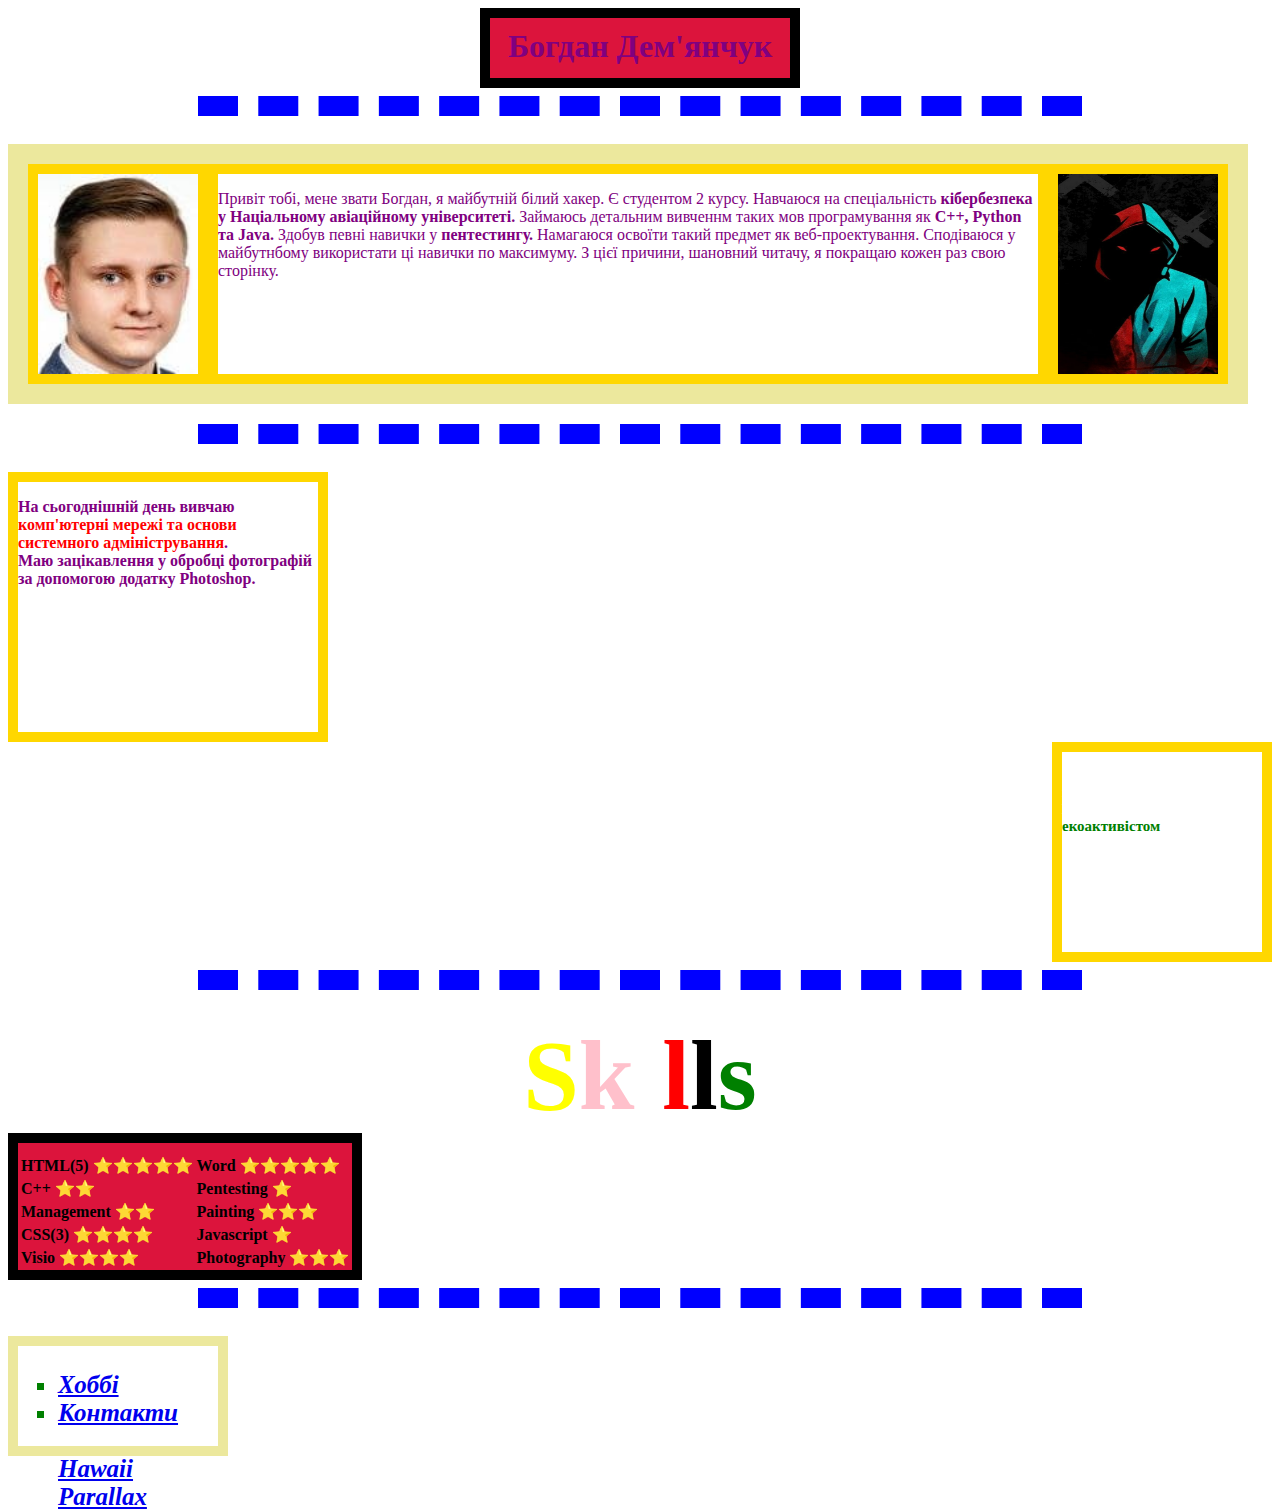
<file: index.html>
<!DOCTYPE html>
<html>
  <head>
    <title>Богдан </title>
    <link rel="shortcut icon" href="pictures for site/SeekPng.com_star-png_16811.png" />
    <meta charset="utf-8">
    <link rel="stylesheet" href ="style.css">
  </head>
  <body class="body2">
    <div id="flex-direction">
      <header class="flex-item-1">
    <h1>Богдан Дем'янчук</h1></h>
      </header>
  </div>
    <hr class="hr1">
    <section>
    <div class="block">
      <div>
        <img  src="pictures for site/photo_2021-11-02_19-41-08.jpg"    class="flex-item-2">
      </div>
          <div class="flex-item-3">
            <p>
            Привіт тобі, мене звати Богдан, я майбутній білий хакер. Є студентом 2 курсу.
            Навчаюся на спеціальність <b>кібербезпека у Націальному авіаційному університеті.</b>
           Займаюсь детальним вивченнм таких мов програмування як <b>С++, Python та Java.</b>
            Здобув певні навички у <b>пентестингу.</b>
            Намагаюся освоїти такий предмет як веб-проектування.
            Сподіваюся у майбутнбому використати ці навички по максимуму.
            З цієї причини, шановний читачу, я покращаю кожен раз свою сторінку.
            </p>
          </div>
      <div>
         <img  src="pictures for site/1ed9a72eb0c0626cbe778dc611ac55f8.jpg" alt="Boy"   class="flex-item-2">
      </div>
    </div>
    <hr class="hr1">
    <div id="flex-direction" class="flex-item-4">
    <p>
    <b>На сьогоднішній день  вивчаю <span>комп'ютерні мережі та основи системного адміністрування</span>.</b>
    <br><b>Маю зацікавлення у обробці фотографій за допомогою додатку Photoshop.</b>
    </p><br>
  </div>
  </section>
  <section>
  <div>
  <div   id="flex-container">
    <div class="flex-item-5">
      <p class="p1">
      <b>Сам я із провінційного містечка - Новограда-Волинського<b>
      <b>Являюся <span class="span6">екоактивістом</span>.</b>
    </p>
    </div>
  </div>
  </div>
  <section>
    <hr class="hr1">
    <h3 align="left"><span class="span1">S</span><span class="span2">k</span><span class="span3">i</span><span class="span4">l</span><span class="span5">l</span><span class="span6">s</span></h3>
    <table class="flex-item-1">
      <tr>
        <td>HTML(5)&nbsp;⭐⭐⭐⭐⭐</td>
        <td>Word&nbsp;⭐⭐⭐⭐⭐</td>
      </tr>
      <tr>
        <td>C++&nbsp;⭐⭐</td>
        <td>Pentesting&nbsp;⭐</td>
      </tr>
      <tr>
        <td>Management&nbsp;⭐⭐</td>
        <td>Painting&nbsp;⭐⭐⭐</td>
      </tr>
      <tr>
        <td>CSS(3)&nbsp;⭐⭐⭐⭐</td>
        <td>Javascript&nbsp;⭐</td>
      </tr>
      <tr>
        <td>Visio&nbsp;⭐⭐⭐⭐</td>
        <td>Photography&nbsp;⭐⭐⭐</td>
     </tr>
    </table>
    </section>
     <hr class="hr1">
     <footer>
    <nav class="block1">
    <ul>
      <li style="list-style-type: square"><a href="2 hobby.html"><b>Хоббі</b></a></li>
      <li style="list-style-type: square"><a href="3 about me.html"><b>Контакти</b></a></li>
      <br><a href="responsive-flex.html"><b>Hawaii</b></a>
      <br><a href="parallaxf.html"><b>Parallax</b></a>
    </ul>
  </nav>
</footer>
  </body>
</html>
</file>
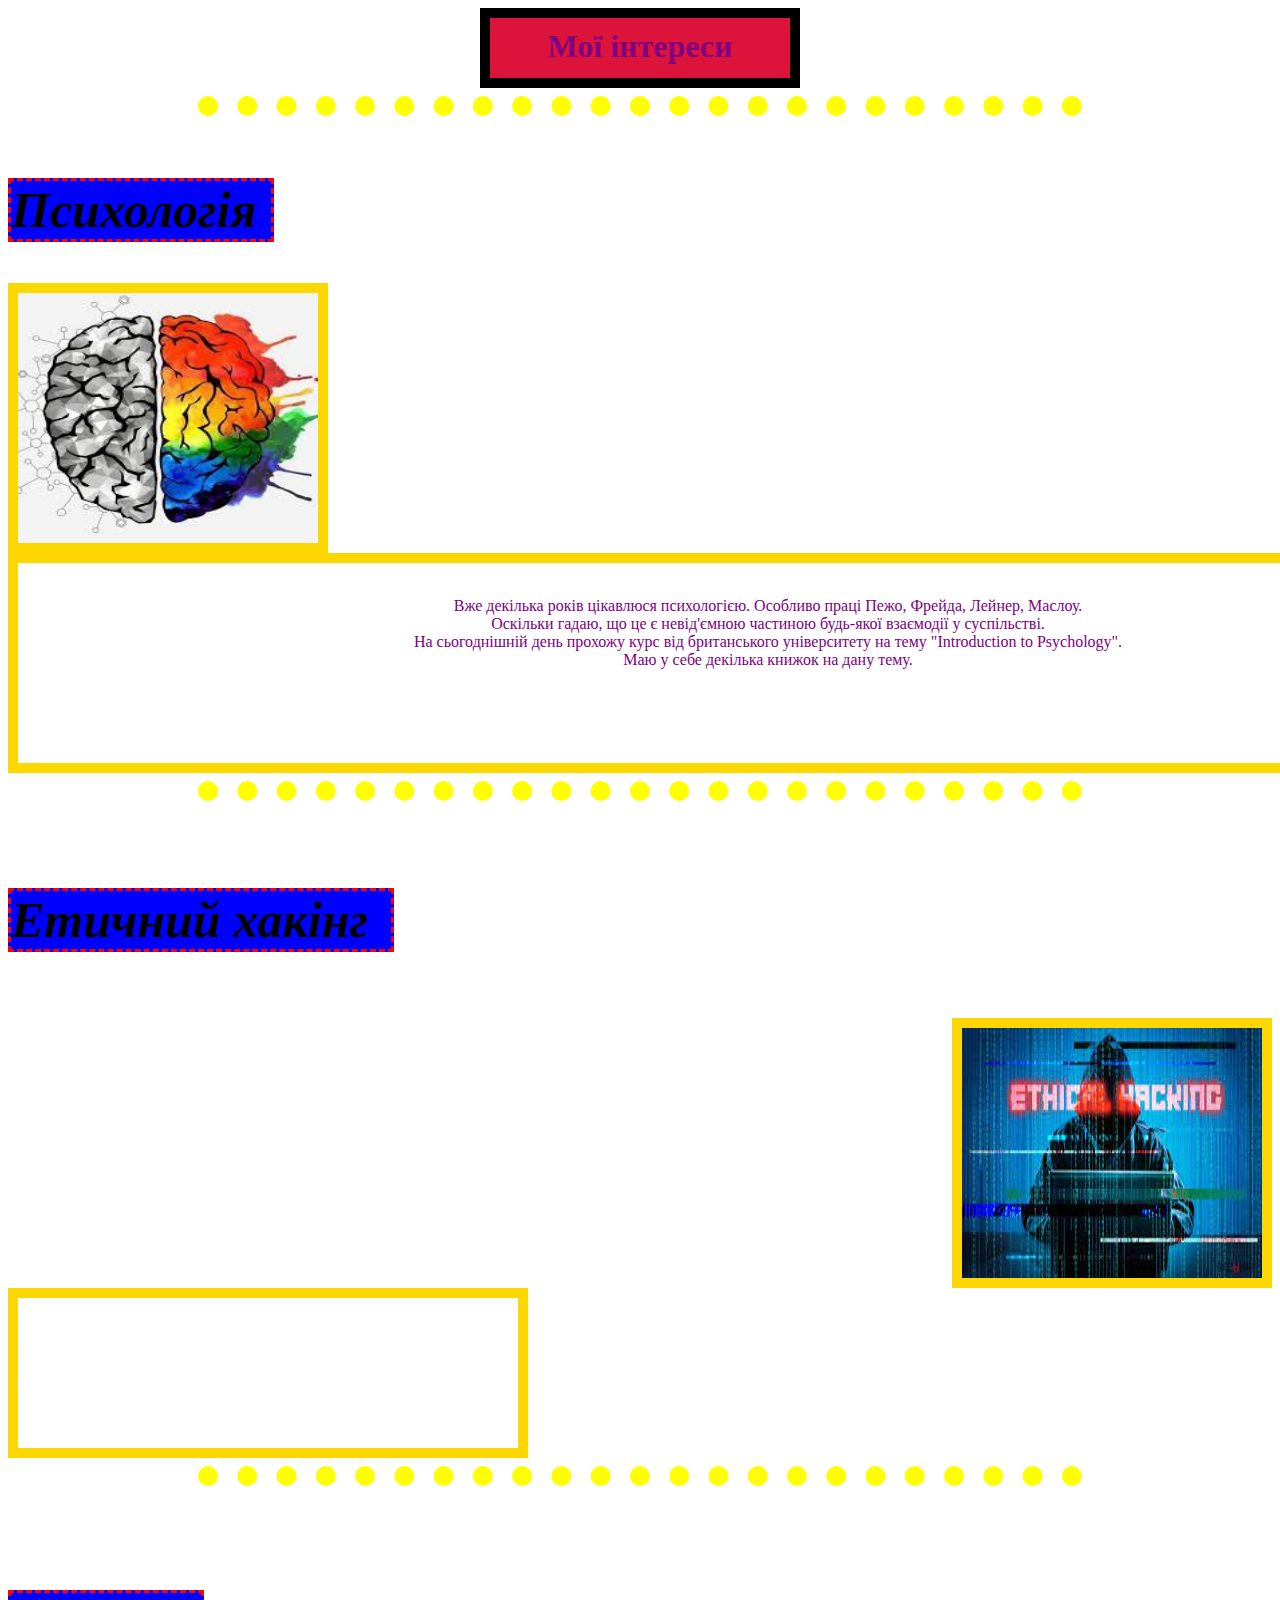
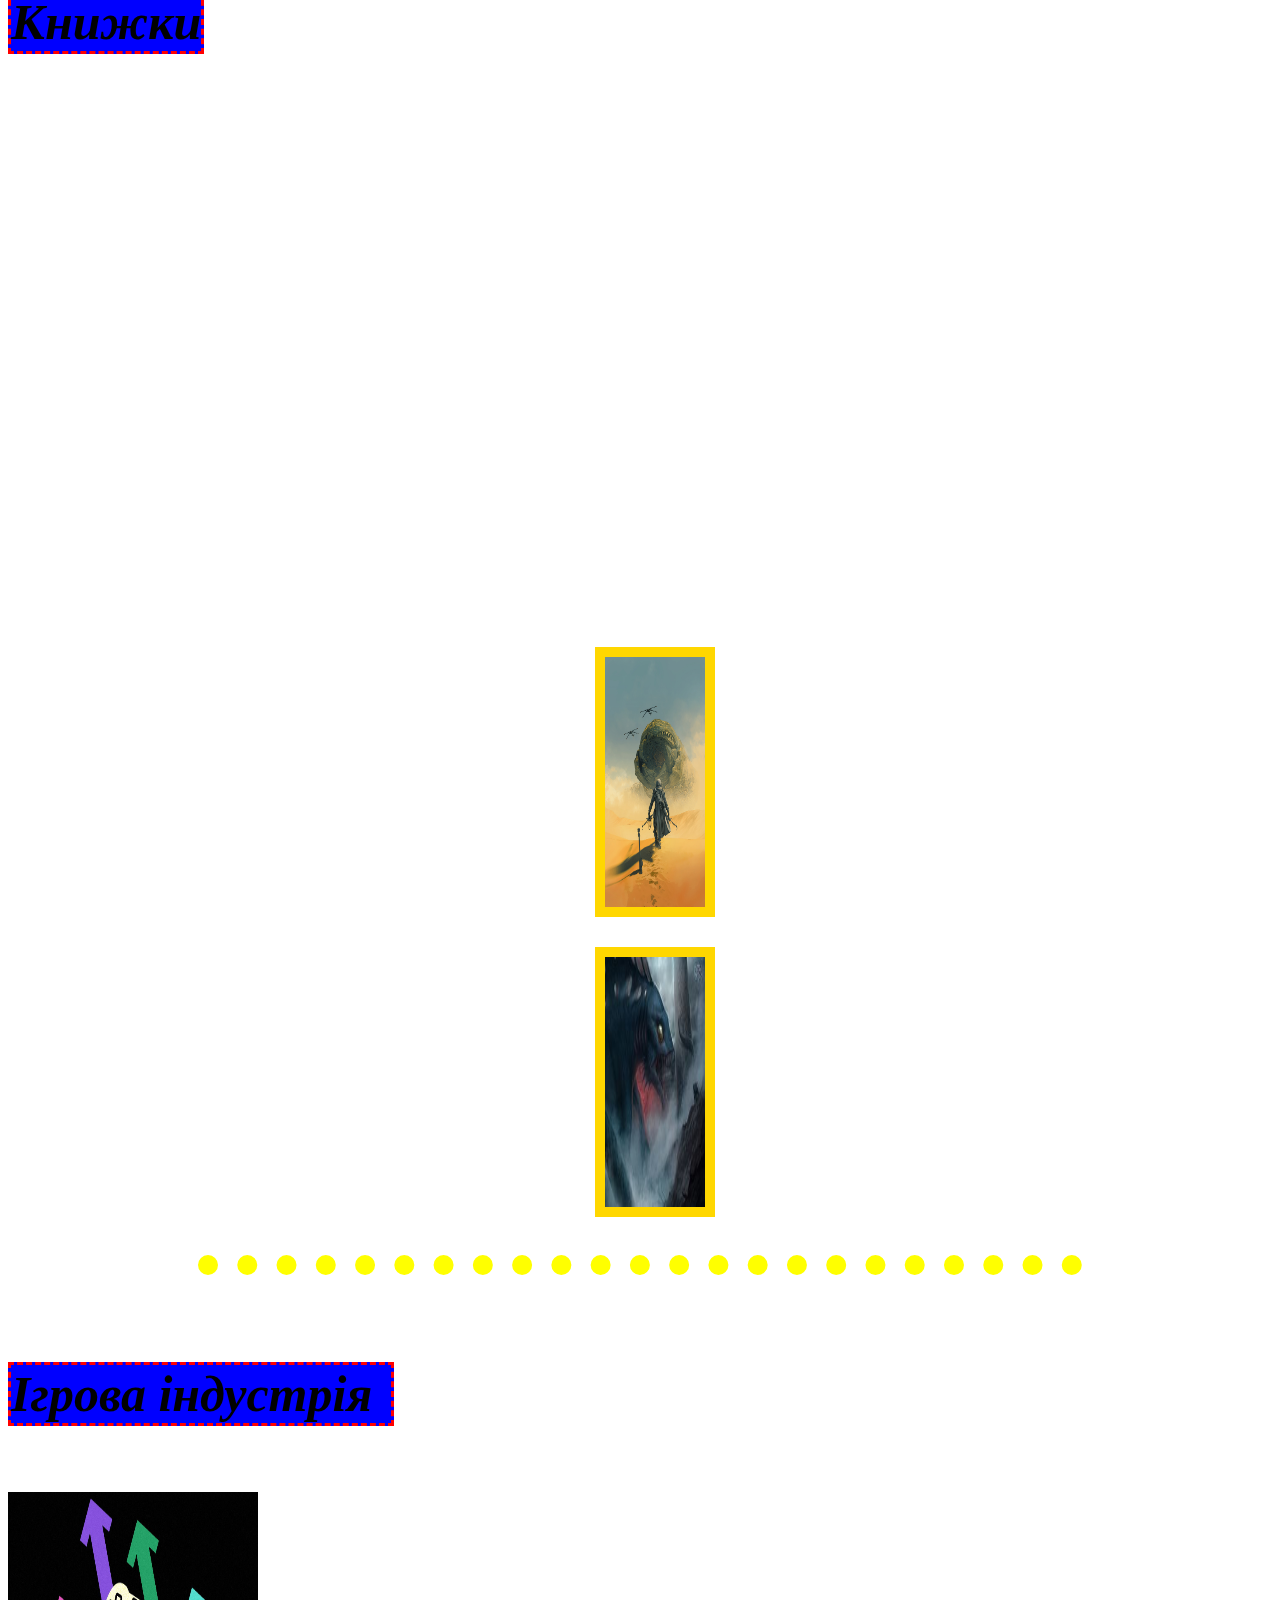
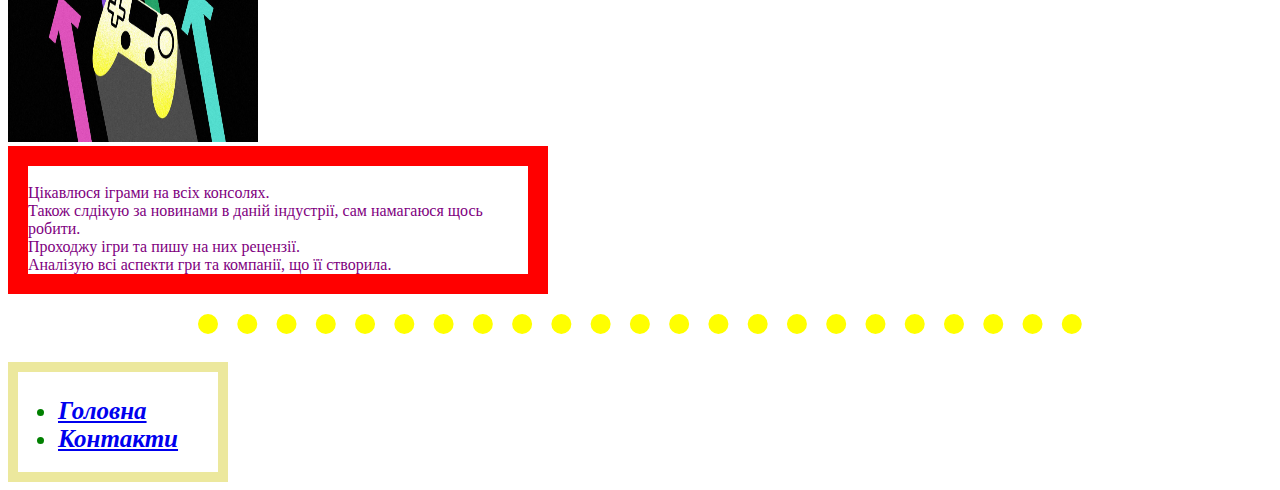
<file: 2 hobby.html>
<!DOCTYPE html>
<html>
  <head>
    <title>Хоббі</title>
      <link rel="shortcut icon" href="pictures for site/SeekPng.com_moto-png_1757232.png" />
    <meta charset="utf-8">
      <link rel="stylesheet" href ="style.css">
  </head>
  <body class="body1">
    <div id="flex-direction">
      <span class="flex-item-1">
      <header>
        <h1>Мої інтереси</h1>
      </header>
  </div>
    <hr class="hr2">
    <section>
    <h2><b><i>Психологія</i></b></h2>
    <div>
      <img class="flex-item-4" src="pictures for site/Без названия.jpg" alt="brain">
    </div>
    <div class="flex-item-6">
    <p class="p3">
        <br>Вже декілька років цікавлюся психологією. Особливо праці Пежо, Фрейда, Лейнер, Маслоу.<br>
        Оскільки гадаю, що це є невід'ємною частиною будь-якої взаємодії у суспільстві.
        <br>На сьогоднішній день прохожу курс від британського університету на тему "Introduction to Psychology".
        <br>Маю у себе декілька книжок на дану тему.
    </p>
    </div>
<hr class="hr2">
<h4><b><i>Етичний хакінг</i></b></h4>
<div id="flex-container">
  <img  class="flex-item-8" src="pictures for site/Без названия (1).jpg" alt="hacker">
</div>
<div class="flex-item-7">
     <p class="p2">
     <br>Від недавнього часу став цікавитися етичним хакінгом, а саме пентестингом.
     <br>Дана сфера включає в себе понад 25 окремих тем та понад 100 інструментів.
    <br>Є доволі актуальним в наші дні
</p>
</div>
<hr class="hr2">
<h5><b><i>Книжки</i></b></h5>
  <div class="container">
    <p class="blockfirst">
       <br>Великий фанат книжок, серед улюблених жанрів: жахи, детективи, драма, філософія, пригоди, психологія.
       <br>  Маю невеличку бібліотеку вдома.
       <br>  Маю декілька улюблених авторів: Лавкрафт, Толстой, Орвелл, Кінг, Дойл, Герберт
       <br>  Улюблена книга: "Дюна"
    </p>
  </div>
  <div class="container-right">
    <div class="block-item">
       <img  class="flex-item-9" src="pictures for site/56946cad66a6758ff9281cf3e3aeae65.png" >
    </div>
    <div class="block-item">
       <img  class="flex-item-9" src="pictures for site/240px-Lovecraft-art-Dagon-3518897.jpeg" >
    </div>
  </div>
  </div>
<hr class="hr2">
<h4><b><i>Ігрова індустрія</i></b></h4>
<img src="pictures for site/1-22.jpg" alt="hack" width="300">
<p id="para4" class="block2">
  <br>Цікавлюся іграми на всіх консолях.
  <br>Також слдікую за новинами в даній індустрії, сам намагаюся щось робити.
  <br>Проходжу ігри та пишу на них рецензії.
  <br>Аналізую всі аспекти гри та компанії, що її створила.
</p>
<section>
<hr class="hr2">
 <footer>
<nav class="block1">
  <ul>
    <li><a href="index.html"><b>Головна</b></a>
    <li><a href="3 about me.html"><b>Контакти</b></a>
  </ul>
</nav>
 <footer>
</body>
</html>
</file>
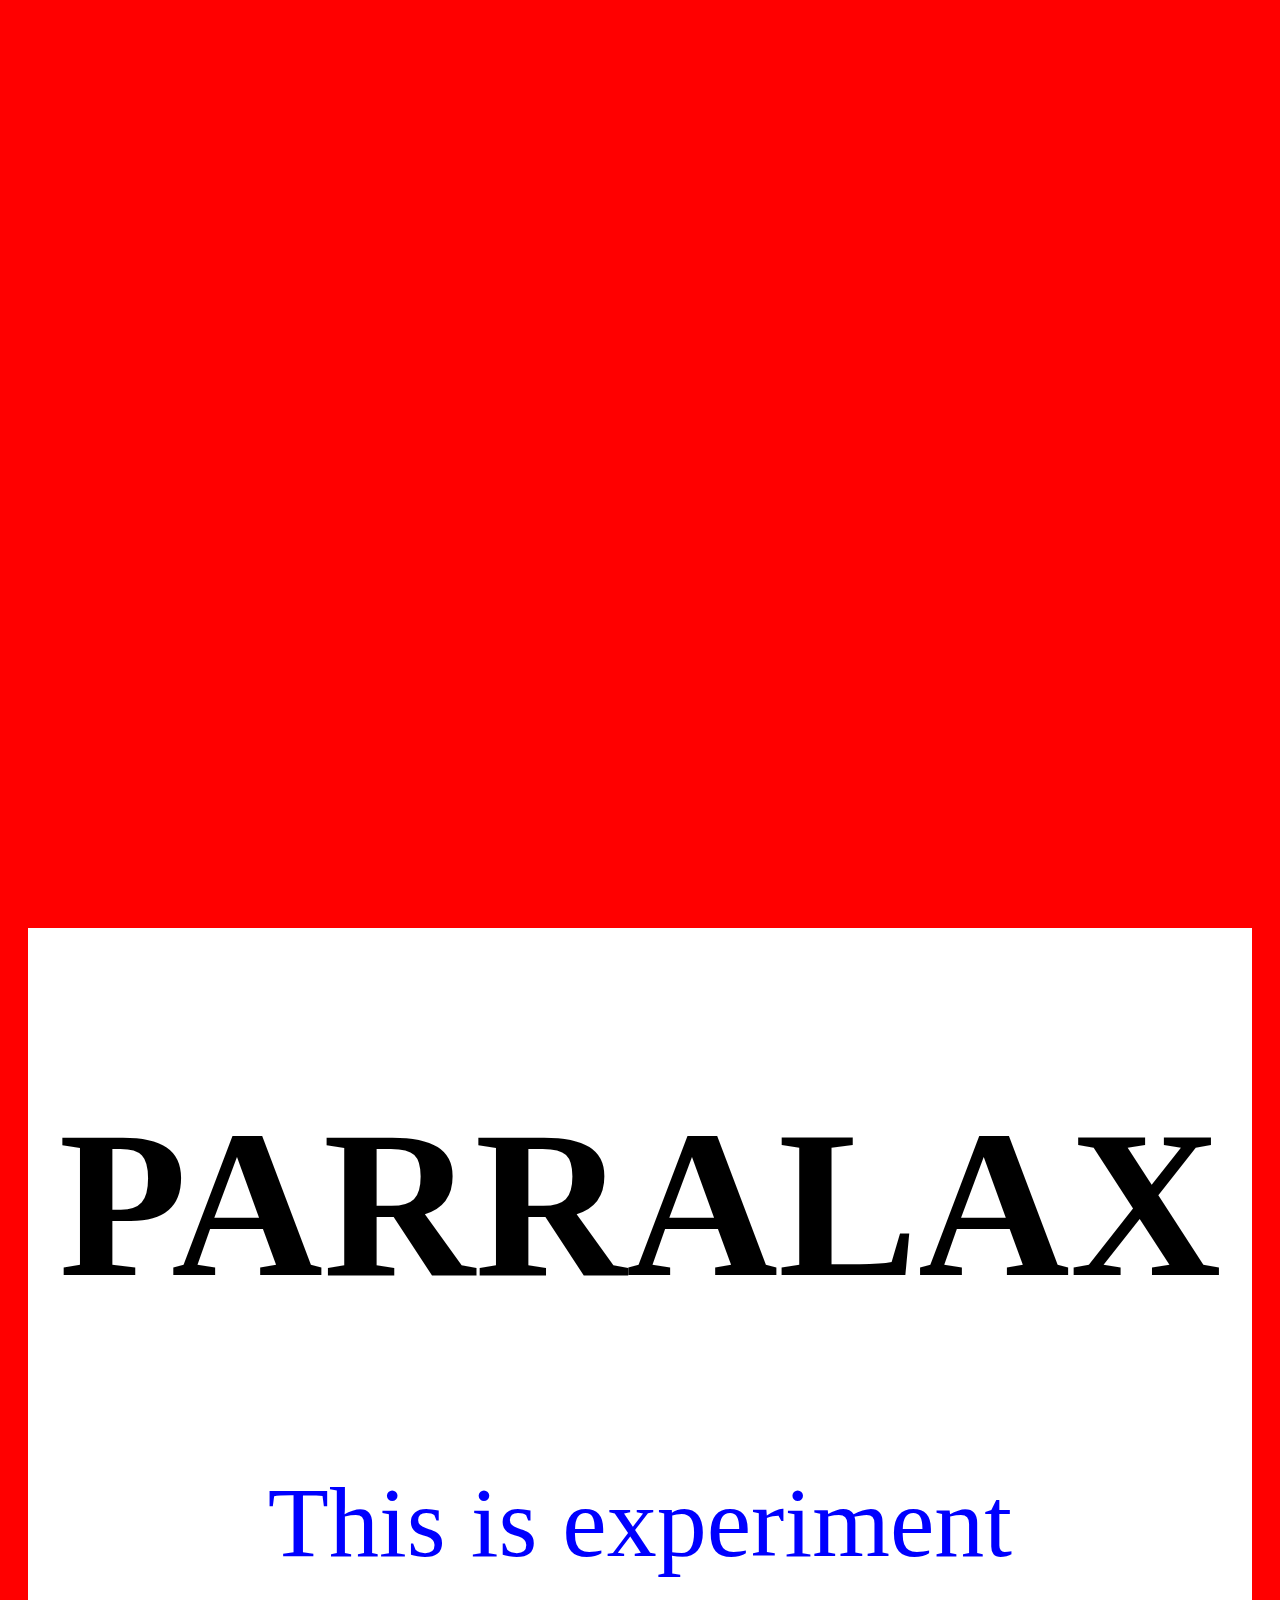
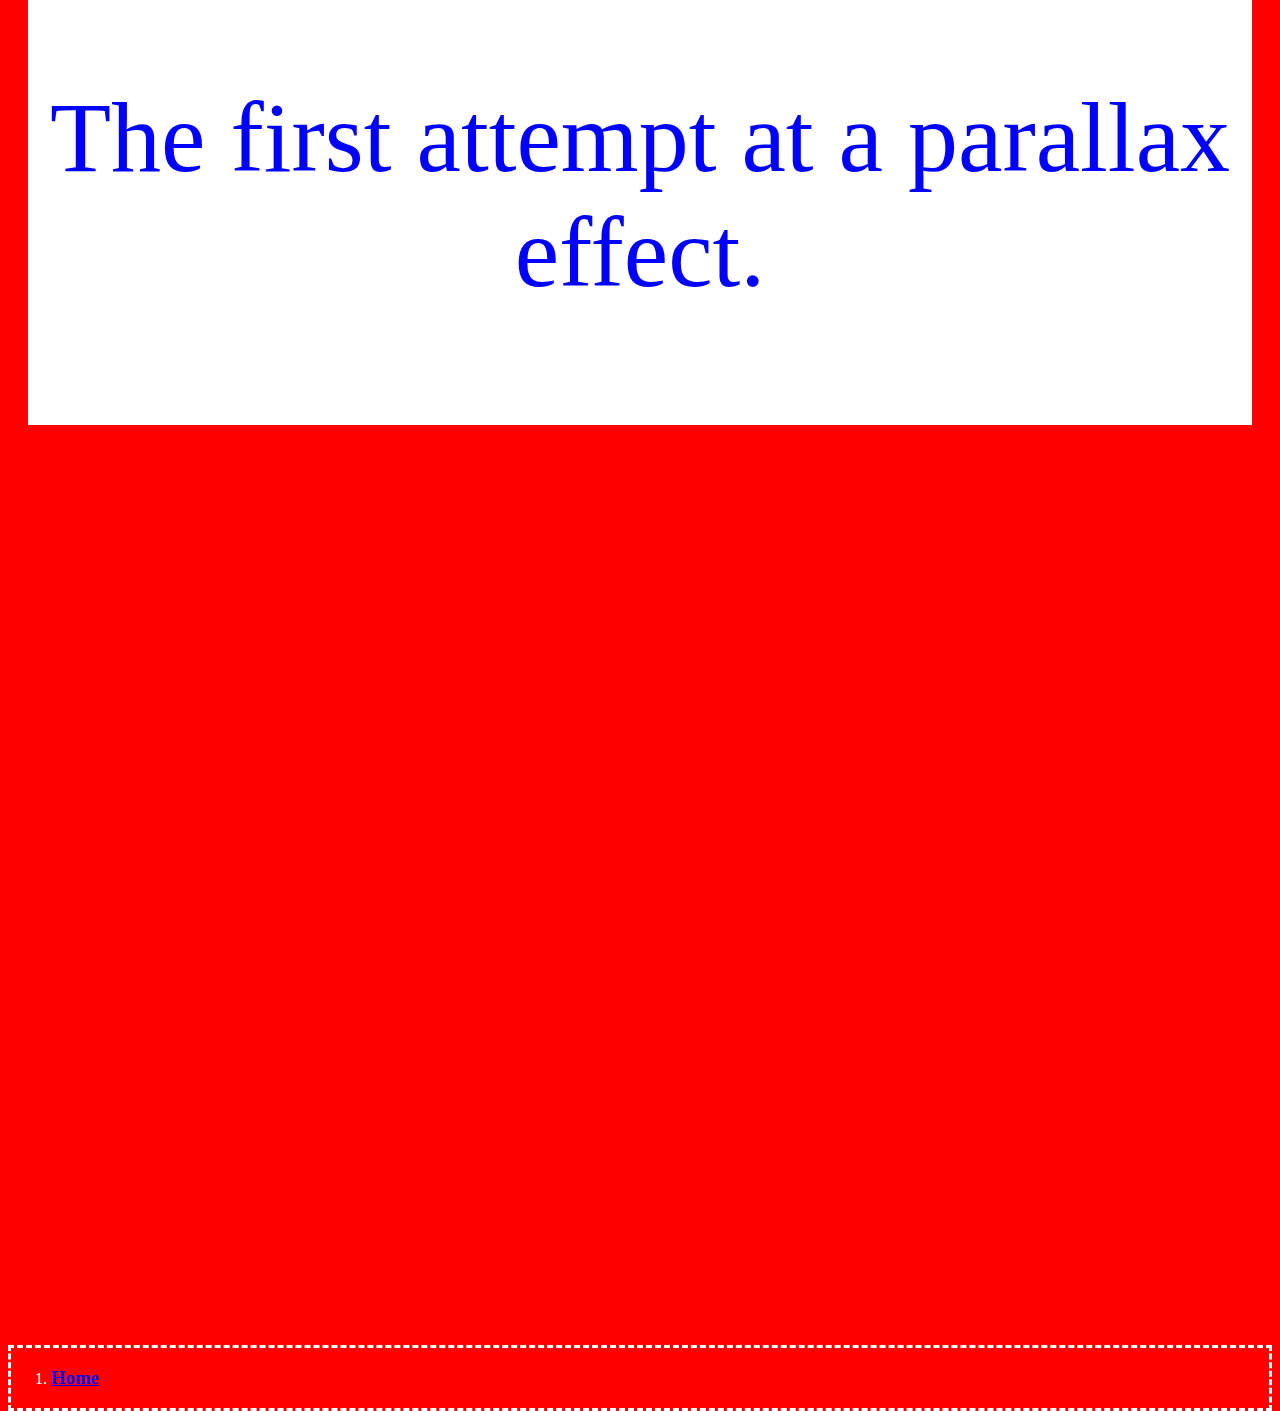
<file: parallaxf.html>
<!DOCTYPE html>
<html>
<head>
  <meta charset="utf-8">
  <meta name="viewport" content="width=device-width, initial-scale=1.0">
  <link rel="shortcut icon" href="pictures for site/fire.png" />
  <title>Student's Soul</title>
<style media="screen">
body, html {
  height: 100%;
  font-family: "Arial", 20px;
  border-color: black;
  background-color: red;
}
p{
  color:blue;
  font-size: 100px;
  font-family: "Roboto";
}
h1{
  font-size: 210px;
}
nav{
  border-style: dashed;
  color: white;
}
.parallax {
  height: 100%;
  background-image: url('https://w.wallhaven.cc/full/dp/wallhaven-dpepjo.jpg');
  background-attachment: fixed;
  background-position: center;
  background-size: cover;
}
@media only screen and (min-width: 320px) and (max-width: 1366px){
  .parallax {
    background-attachment: scroll;
     background-size: 100% 100%;
   }
 }
.flex-container{
  text-align: center;
  background-color: white;
  margin: 20px;
  padding: 15px;
}
</style>
</head>
<body>
 <div class="parallax"></div>
 <div class="flex-container">
    <h1>PARRALAX</h1>
    <p>This is experiment <p>
    <p>The first attempt at a parallax effect.</p>
 </div>
 <div class="parallax"></div>
 <nav>
   <ol>
     <li><a href="index.html"><h3>Home</h3></a></li>
   </ol>
 </nav>
</body>
</html>
</file>
<file: style.css>
#flex-direction{
 display: flex;
 flex-direction: column;
 align-items: center;
   }
#flex-container{
  display: flex;
  justify-content: end;
}

.body1{
  background-image: url("https://w.wallhaven.cc/full/9m/wallhaven-9mg95k.jpg");
}
.body2{
  background-image: url("https://images.wallpaperscraft.ru/image/single/babochka_poverkhnost_derevyannyj_116623_1600x1200.jpg");
}
.hr1 {
  border-style: none;
  border-top-style:   dashed;
  border-color: blue;
  border-width: 20px;
  height: 20px;
  width: 70%;
}
.hr2{
  border-style: none;
  border-top-style:   dotted;
  border-color: yellow;
  border-width: 20px;
  height: 20px;
  width: 70%;
}
p {
  color: purple;
  font-family:   cursive;
}
img{
  width:250px;
  height:250px;
}
h1 {
  color:purple;
  margin:0;
  text-align:center;
  font-family: "Stella", fantasy;
}
h2 {
  color: black;
  text-align: left;
  border-style: dashed;
  width: 260px;
  border-color: red;
  font-family: "Stella", fantasy;
  background-color: blue;
  font-size: 50px;
}
h3 {
  margin:0;
  text-align:center;
  font-family: "Stella", fantasy;
  font-size: 100px;
}
h4{
  color: black;
  text-align: left;
  border-style: dashed;
  width: 380px;
  border-color: red;
  font-family: "Stella", fantasy;
  background-color: blue;
  font-size: 50px;
}
h5{
  color: black;
  text-align: left;
  border-style: dashed;
  width: 190px;
  border-color: red;
  font-family: "Stella", fantasy;
  background-color: blue;
  font-size: 50px;
}
td{
  width: 100px;
  align: top;
}
ul{
  color: green;
  font-style: italic;
  font-size: 25px;
}
span{
  color:red;
}

.span1{
  color:yellow;
}
.span2{
  color:pink;
}
.span3{
  color:white;
}
.span4{
  color:red;
}
.span5{
  color: black;
}
.span6{
  color:green;
}
.flex-item-1{
  height: 50px;
  width: 300px;
  background-color: #DC143C;
  padding: 10px 0px 0px 0px;
  border: 10px solid black;
}

.flex-item-2{
  display: flex;
  height: 200px;
  width: 160px;
  border: 10px solid gold;
}

.flex-item-3{
    background-image: url("https://w.wallhaven.cc/full/1k/wallhaven-1k2g1v.jpg");
    display: flex;
    height: 200px;
    width: 2000px;
    border: 10px solid gold;
  }

  .flex-item-4{
    background-image: url("https://w.wallhaven.cc/full/3z/wallhaven-3z2rj6.jpg");
    display: flex;
    height: 250px;
    width: 300px;
    border: 10px solid gold;
  }
  .flex-item-5{
    background-image: url("https://w.wallhaven.cc/full/28/wallhaven-282o1m.jpg");
    height: 200px;
    width: 200px;
    border: 10px solid gold;
  }
  .flex-item-6{
      background-image: url("https://w.wallhaven.cc/full/1k/wallhaven-1k2g1v.jpg");
      justify-content:  center;
      height: 200px;
      width: 1500px;
      border: 10px solid gold;
    }
 .flex-item-7{
        background-image: url("https://w.wallhaven.cc/full/z8/wallhaven-z8p1jy.jpg");
        justify-content:  center;
        height: 150px;
        width: 500px;
        border: 10px solid gold;
      }
.flex-item-8{
        display: flex;
        height: 250px;
        width: 300px;
        border: 10px solid gold;
      }
.flex-item-9{
       justify-content: center;
        height: 250px;
        width: 100px;
        border: 10px solid gold;
      }
.p1{
  text-align: left;
  color: white;
  font-size: 15px;
  font-family: monospace;
  font-stretch: normal;
  font-family:   cursive;
}

.p2{
  text-align: left;
  color: white;
  font-family: serif;
  font-stretch:  ultra-expanded;
  width: inherit;
  height: 80px;
}
 .p3{
color: purple;
text-align: center;
width: auto;
font-variant: inherit;
font-weight: lighter;
font-family: "Stella", fantasy;
}


.block{
  display: flex;
  border: 20px solid #ece89d;
  margin: 0px 0px  20px 0px;
  width: 1200px;
}
.block1{
 background-image: url("https://w.wallhaven.cc/full/v9/wallhaven-v9gv2l.jpg");
  border: 10px solid #ece89d;
  width: 200px;
  height: 100px;
}
.block2{
  justify-content: center;
  width: 500px;
  border: 20px solid #ff0000;
  margin: 0px 0px  20px 0px;
  background-color: 
}
.container{
  width: 100%;
  max-width: 960px;
  margin: 0 auto;
  display: flex;
  flex-wrap: wrap;
}
.blockfirst{
  min-height: 430px;
  font-size: 40px;
  color: white;
  flex: auto;
  display: flex;
  justify-content: center;
  align-items: center;
}
.container-right{
  margin-left: 30px;
  display: flex;
  flex: 0 0 220px;
  flex-direction: column;
}
.block-item{
  min-height: 200px;
  font-size: 40px;
  color: white;
  flex: auto;
  display: flex;
  justify-content: center;
  align-items: center;
  margin-bottom: 30px;
}
</file>
